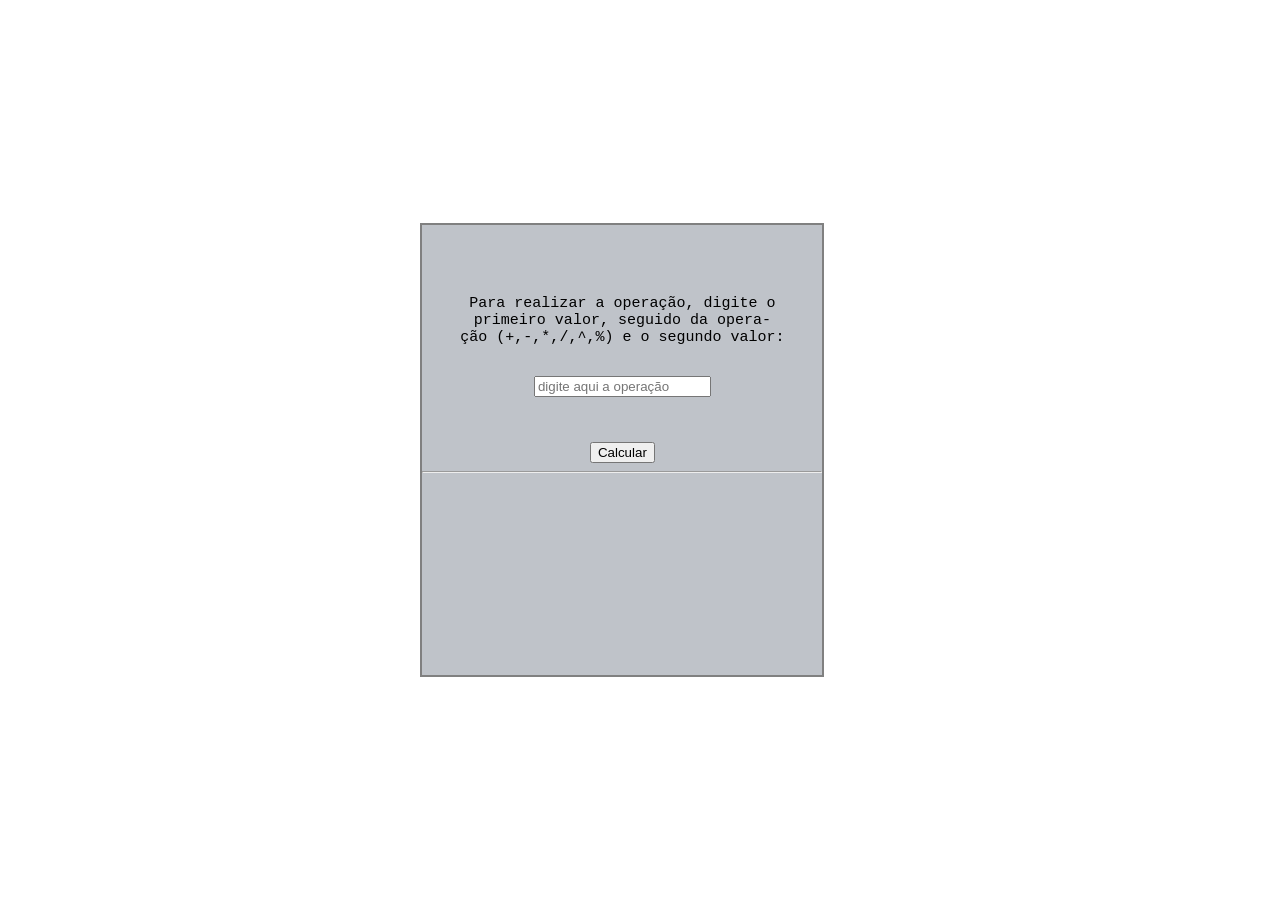
<file: index.html>
<!DOCTYPE html>
<html lang="pt" dir="ltr">
  <head>
    <meta charset="utf-8">
    <title>CalculadoraJS</title>
    <script type="text/javascript" src="calculadora.js">
    </script>
    <link rel="stylesheet" type="text/css" href="calculadora.css">

    </style>
  </head>
  <body onload="zerar()">
    <main>
      <div id="calcdiv">
        <p id="calcp">Para realizar a operação, digite o <br> primeiro valor, seguido da opera-<br> ção (+,-,*,/,^,%)
           e o segundo valor:</p>
        <form>
          <input id="operacaoI" type="text" name="operacao" placeholder="digite aqui a operação" pattern="(?=.*\d)(?=.*[+,-,*,/,^,%]).{3,}">
          <br>
          <button id ="operacaoB" type="button" name="button" onclick="calcular()">Calcular</button>
          <hr><br>
          <output id="out" name="result"></output>
        </form>
      </div>
    </main>

  </body>
</html>
</file>
<file: calculadora.css>
body {
  background-image: url("https://picsum.photos/200/300/?random");

  background-size: 300px 300px;
}

#calcdiv{
  outline: 2px solid grey;
  position: fixed;
  top: 25%;
  left: 33%;
  background-color: #bfc3c9;
  width: 400px;
  height: 450px;
  text-align: center;
}

#operacaoI{
  /* position: fixed; */
  margin-top: 15px;

}
#operacaoB{
  /* position: fixed; */
  margin-top: 45px;

}
#calcp {
  font-family: courier;
  font-size:15px;
  /* position: fixed; */
  margin-top: 70px;
  /* text-align: center; */
}
#out {
  padding: 3px;
  display: none;
  border: 4px dotted grey;

}
</file>
